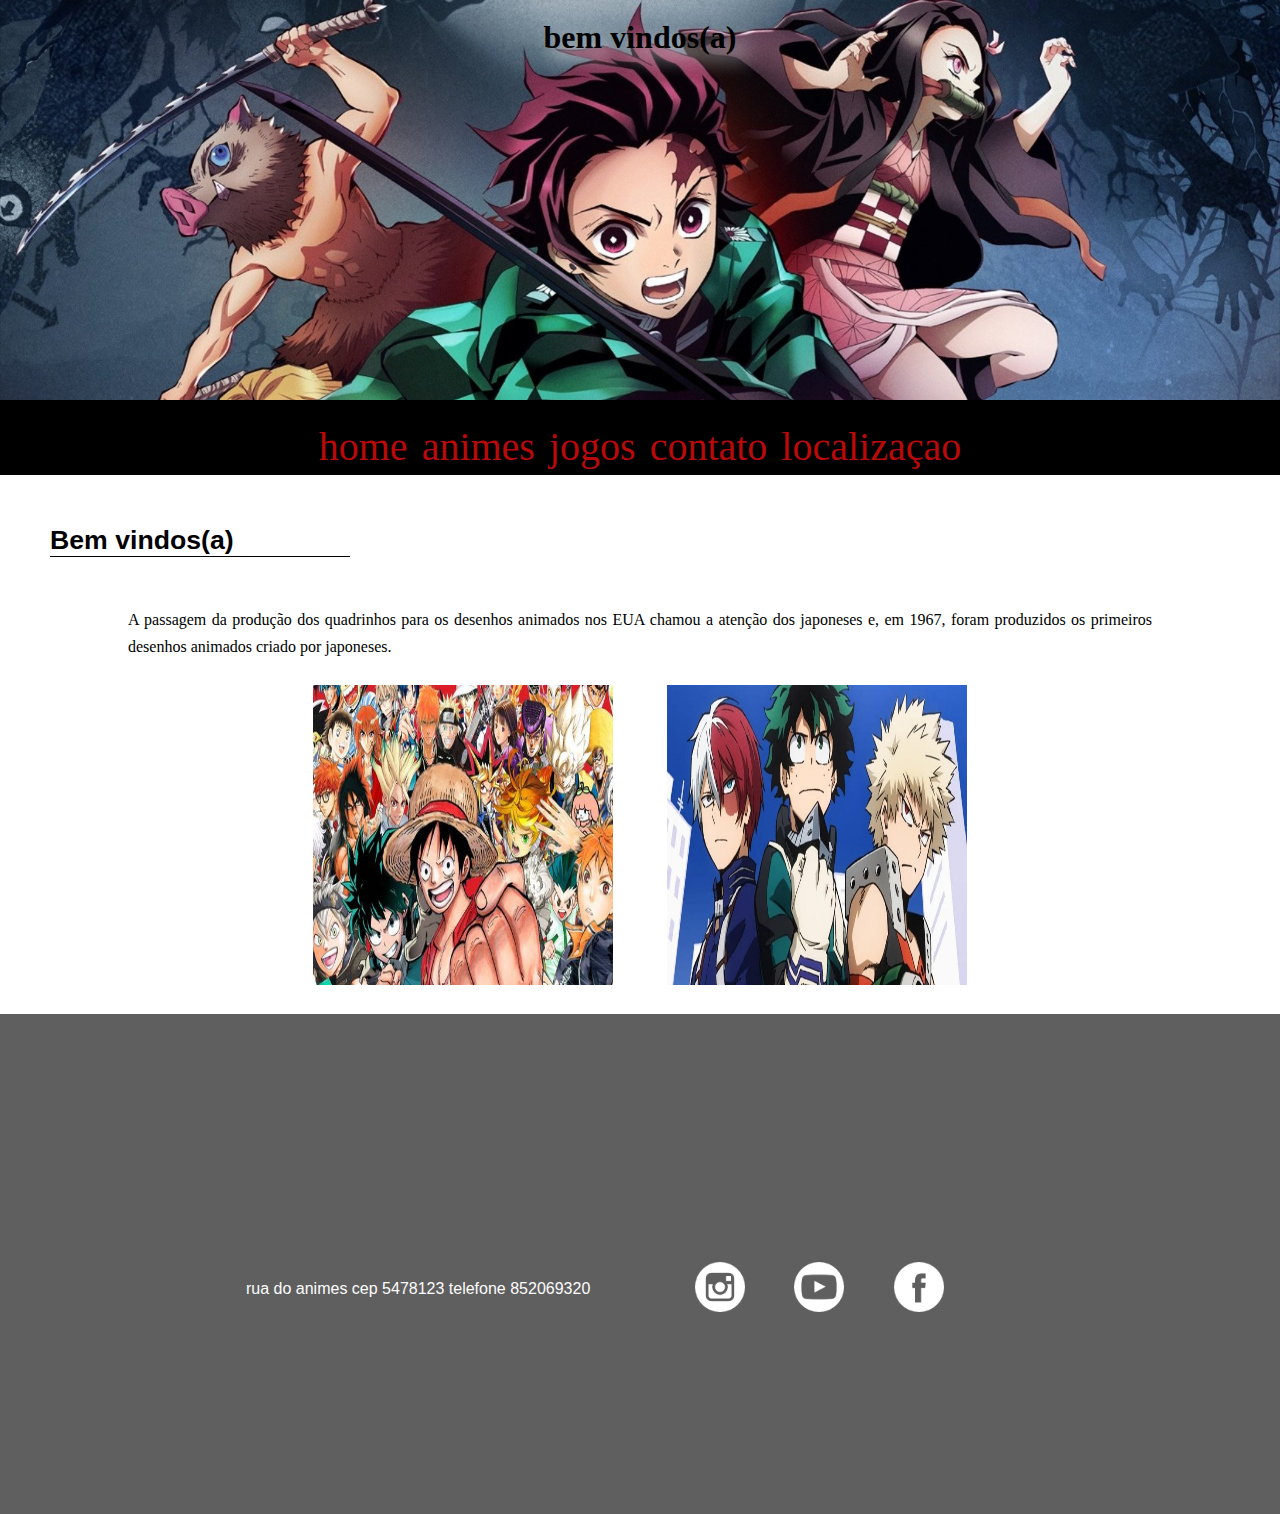
<file: index.html>
<!DOCTYPE html>
<html lang="pt-BR">
<head>
    <meta charset="UTF-8">
    <meta http-equiv="X-UA-Compatible" content="IE=edge">
    <meta name="viewport" content="width=device-width, initial-scale=1.0">
    <title>Document</title>
    <link rel="stylesheet" href="style/style.css">
</head>
<body>
    <header>
        <a href="#" onclick="abrir()">&#9776;</a>
        <h1>bem vindos(a) </h1> 
    </header>

    <nav>
        <a href="#"id="fechar" onclick="fechar()"> &times;</a>
        <ul>
            <li><a href="index.html">home</a></li>
            <li><a href="animes.html">animes</a></li>
            <li><a href="jogos.html">jogos</a></li>
            <li><a href="contato.html">contato</a></li>
            <li><a href="localizacao.html">localizaçao</a></li>
        </ul>
    </nav>
<main>
    <h2> Bem vindos(a) </h2>
    <div id="home">
        <p><span>A passagem da produção dos quadrinhos para os desenhos animados nos EUA chamou a atenção dos japoneses e, em 1967, foram produzidos os primeiros desenhos animados criado por japoneses.</span></p>    </div>
</main>

<div id="imgHome">
    <img src="img/animes.jpeg" alt="animes">
    <img src="img/academy.jpg" alt="animes ">
</div>



</main>


<footer>
<div id="endereco"
>

<P> rua do animes
    cep 5478123
    telefone 852069320   
</P>
</div>


<div id="redes">
    <ul>
        <li><a href="http://www.istagram.com" target="_blank"><img src="img/instagram.png" alt="nosso instagram"></a></li>
        <li><a href="http://www.youtube.com" target="_blank>"><img src="img/youtube.png" alt="nosso youtube"></a></li>
        <li><a href="http://www.facebook.com"target="_blank>"><img src="img/facebook.png" alt="nosso facebook"></a></li>
    </ul>
</div>
</footer>

<script>
function abrir(){
    document.getElementsByTagName("nav")[0] .style.left="0px";
}
function fechar(){
    document.getElementsByTagName("nav")[0] .style.left="-150px"
}


</script>


</body>
</html>
</file>
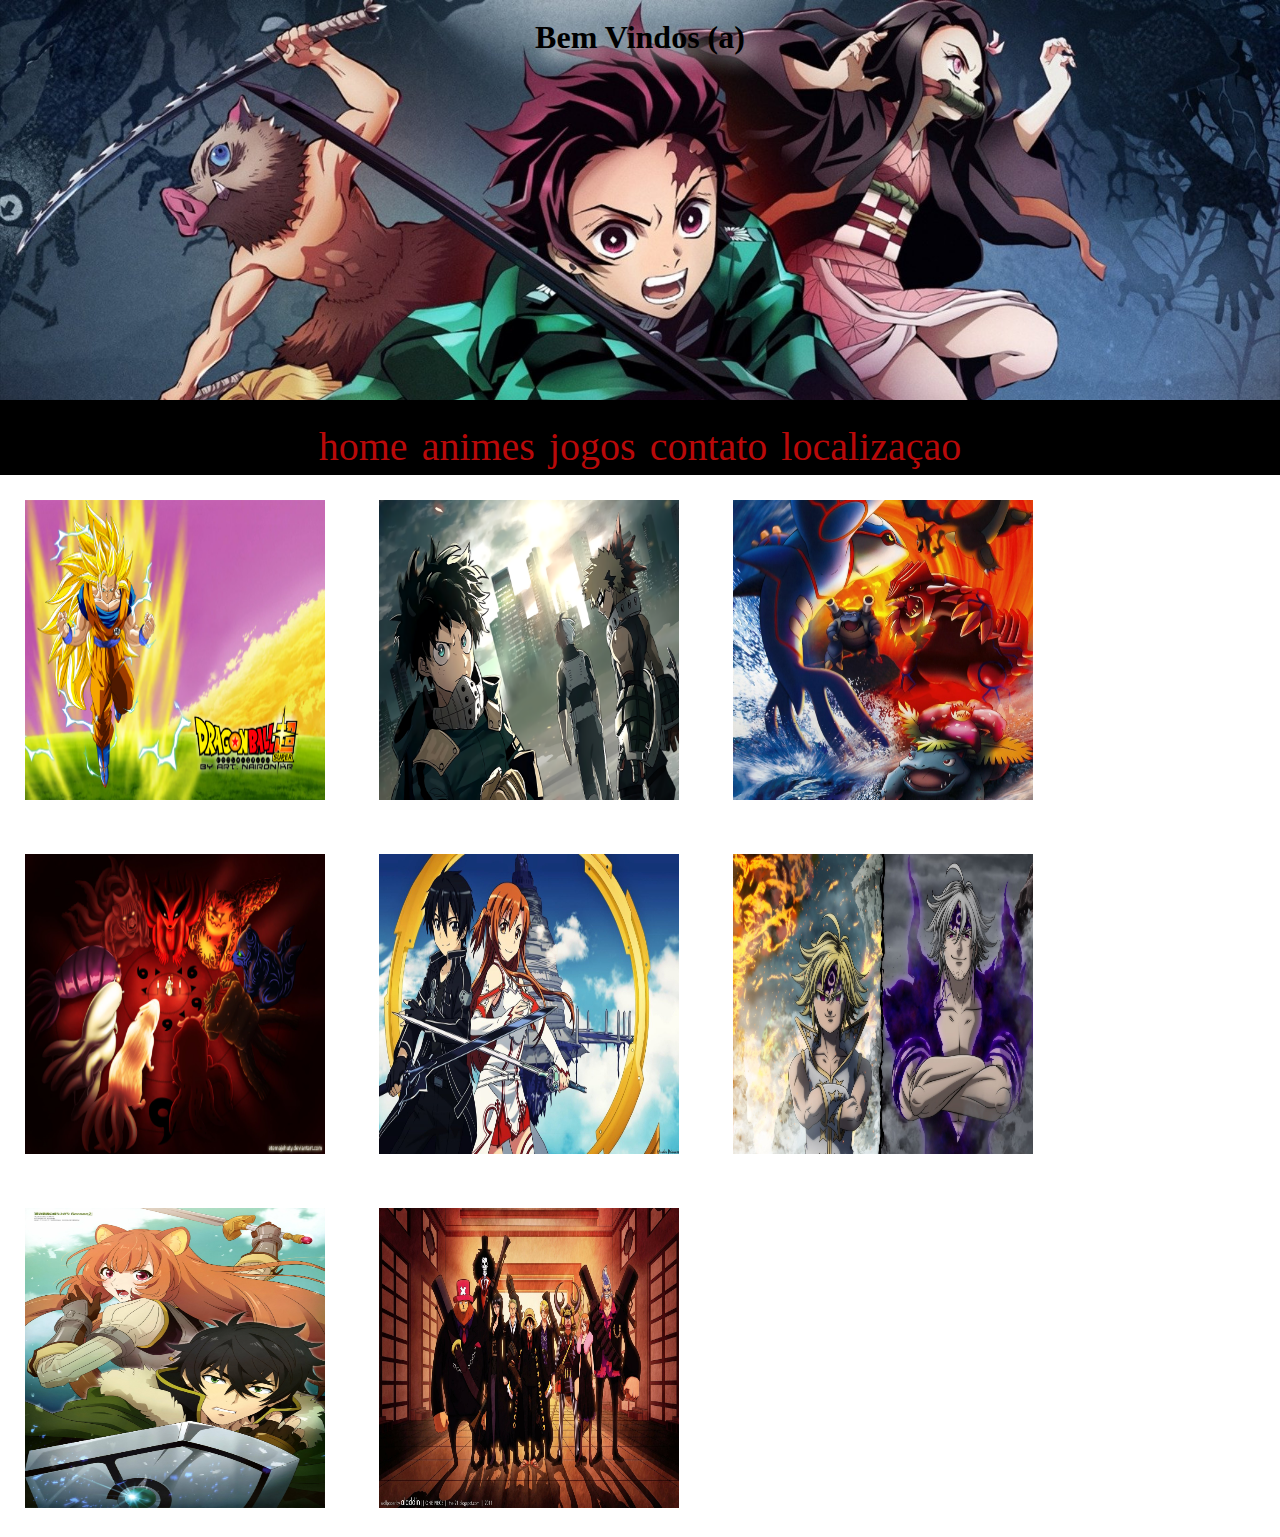
<file: animes.html>
<!DOCTYPE html>
<html lang="pt-BR">
<head>
    <meta charset="UTF-8">
    <meta http-equiv="X-UA-Compatible" content="IE=edge">
    <meta name="viewport" content="width=device-width, initial-scale=1.0">
    <title>Document</title>
    <link rel="stylesheet" href="style/style.css">
</head>
<body>
    <header>
    <a href="#" onclick="abrir()">&#9776;</a>
    <h1> Bem Vindos (a) </h1>
</header>
<nav>
    <a href="#" id="fechar" onclick="fechar()">&times;</a>
        <ul>
            <li><a href="index.html">home</a></li>
            <li><a href="animes.html">animes</a></li>
            <li><a href="jogos.html">jogos</a></li>
            <li><a href="contato.html">contato</a></li>
            <li><a href="localizacao.html">localizaçao</a></li>
        </ul>
    </nav>
    <div id="imganimes2">
        <img src="img/animes/dbzs.png" alt="">
        <img src="img/animes/ice.png" alt=" ">
        <img src="img/animes/pokemon.jpg" alt="">
        <img src="img/animes/reuniao das bijus.jpg" alt=" ">
        <img src="img/animes/sword art online.jpg" alt="">
        <img src="img/animes/thumb-1920-933784.jpg" alt=" ">
        <img src="img/animes/thumb-1920-529405.jpg" alt="">
        <img src="img/animes/one pice.jpg" alt="">
    </div>


</body>
</html>
</file>
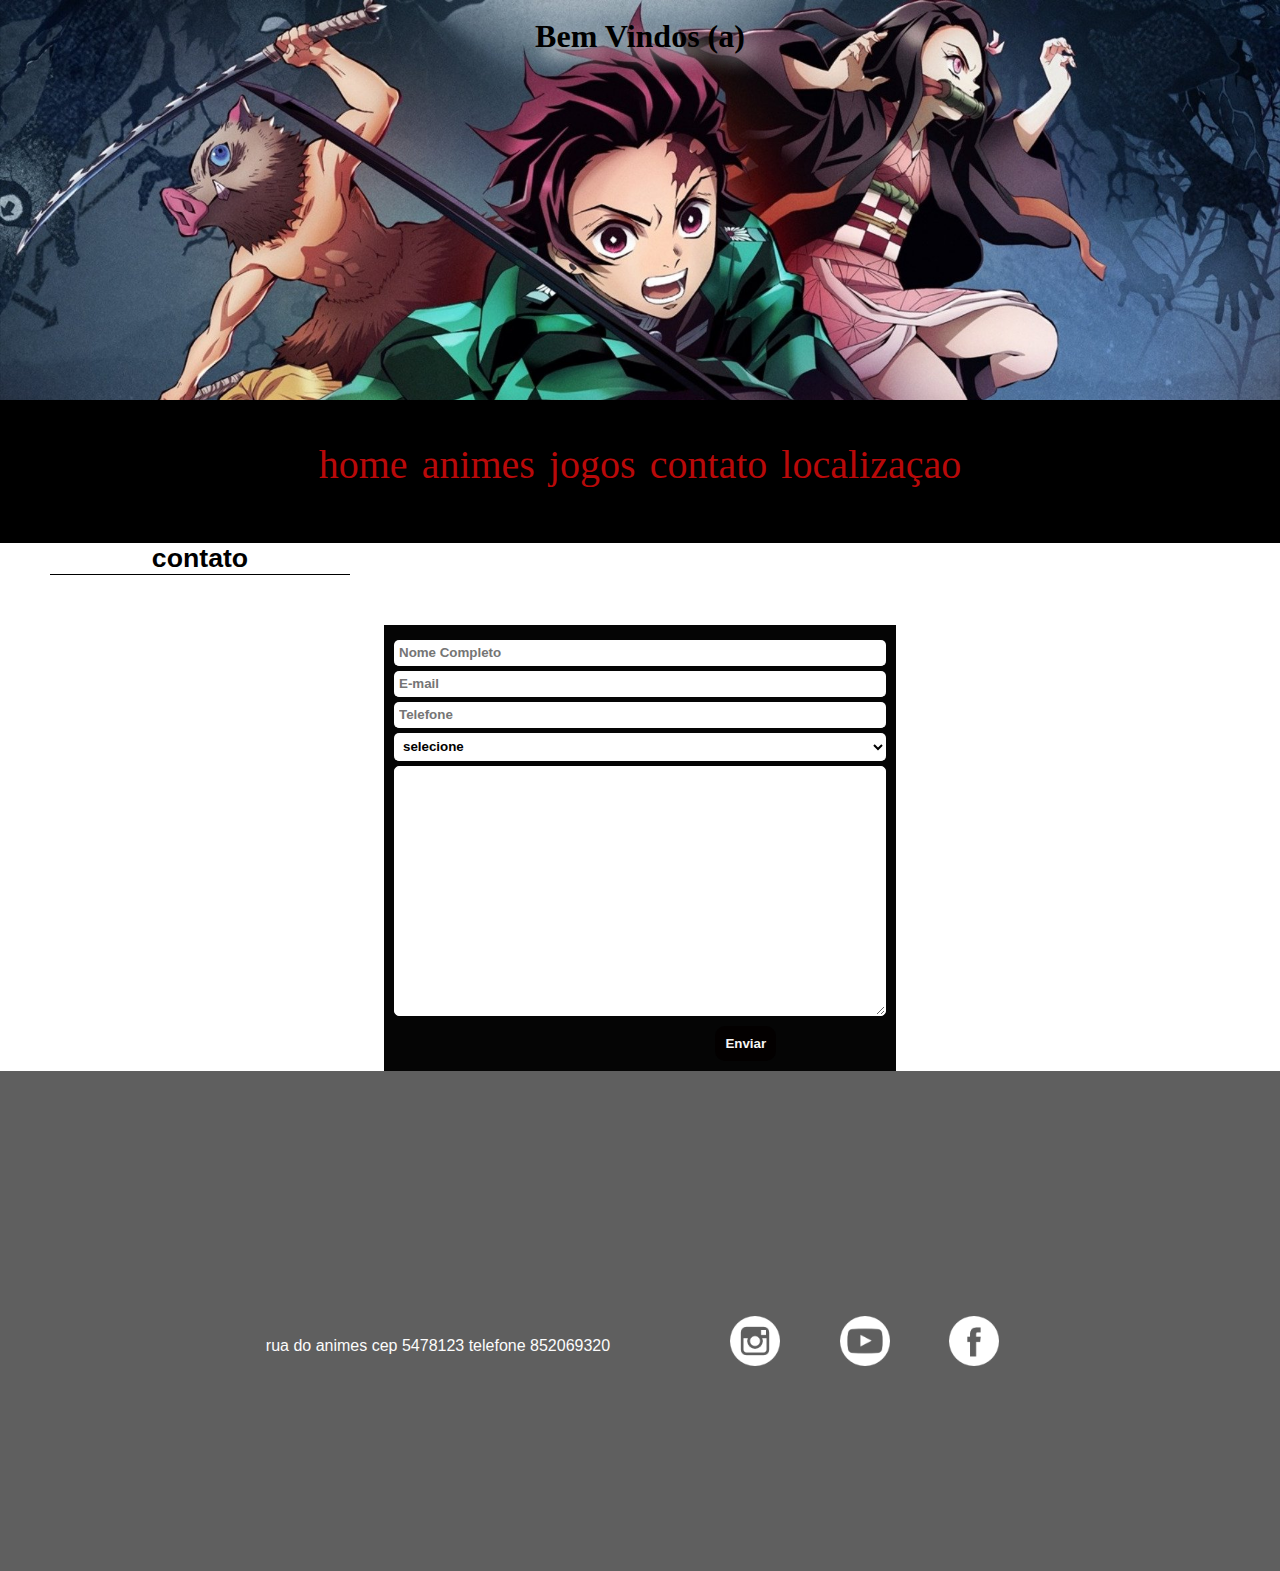
<file: contato.html>
<!DOCTYPE html>
<html lang="pt-BR">
<head>
    <meta charset="UTF-8">
    <meta http-equiv="X-UA-Compatible" content="IE=edge">
    <meta name="viewport" content="width=device-width, initial-scale=1.0">
    <title>Document</title>
    <link rel="stylesheet" href="style/style.css">
</head>
<body>
    <header>
    <a href="#" onclick="abrir()">=</a>
    <h1> Bem Vindos (a) </h1>
</header>
<nav>
    <a href="#" id="fechar" onclick="fechar()"> x</a>
    <nav>
        <a href="#"id="fechar" onclick="fechar()"> &times;</a>
        <ul>
            <li><a href="index.html">home</a></li>
            <li><a href="animes.html">animes</a></li>
            <li><a href="jogos.html">jogos</a></li>
            <li><a href="contato.html">contato</a></li>
            <li><a href="localizacao.html">localizaçao</a></li>
        </ul>
    </nav>
<main>
    <h2>contato</h2>
    <form action="">
        <input type="text" placeholder="Nome Completo" required>
        <input type="E-mail" placeholder="E-mail" required>
        <input type="tel" placeholder="Telefone">
        <select name="" id="">
            <option value="selecione">selecione</option>
            <option value="sugestão">sugestão</option>
            <option value="Elogio">Elogio</option>
            <option value="Dúvida">Dúvida</option>
            <option value="Crítica">Crítica</option>          
        </select>
        <textarea>

        </textarea>
        <input type="submit" value="Enviar">
    </form>
</main>
<footer>
    <div id="endereco"
    >

    <P> rua do animes
        cep 5478123
        telefone 852069320 
    </P></div>


    <div id="redes">
        <ul>
            <li><a href="http://www.istagram.com" target="_blank"><img src="img/instagram.png" alt="nosso instagram"></a></li>
            <li><a href="http://www.youtube.com" target="_blank>"><img src="img/youtube.png" alt="nosso youtube"></a></li>
            <li><a href="http://www.facebook.com"target="_blank>"><img src="img/facebook.png" alt="nosso facebook"></a></li>
        </ul>
    </div>
</footer>

<script>
    function abrir(){
        document.getElementsByTagName("nav")[0] .style.left="0px";
    }
    function fechar(){
        document.getElementsByTagName("nav")[0] .style.left="-150px"
    }

    
    </script>



</body>
</html>
</file>
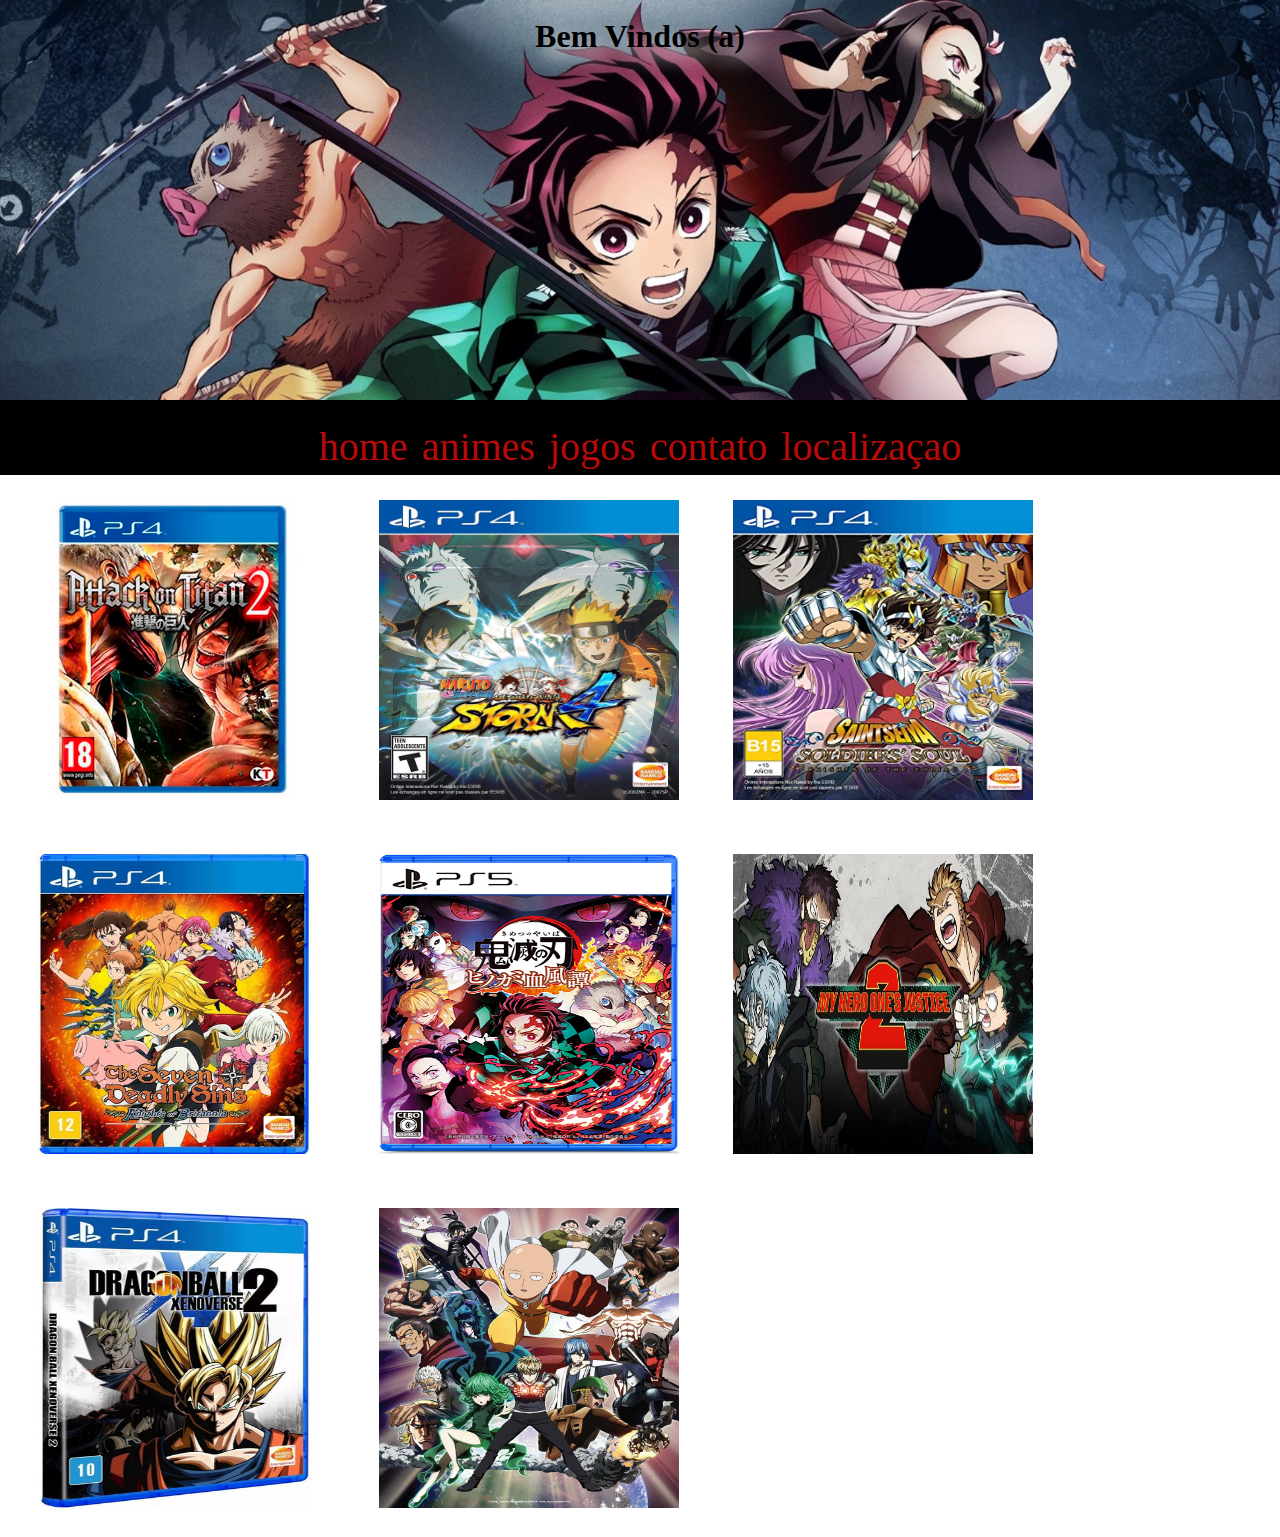
<file: jogos.html>
<!DOCTYPE html>
<html lang="pt-BR">
<head>
    <meta charset="UTF-8">
    <meta http-equiv="X-UA-Compatible" content="IE=edge">
    <meta name="viewport" content="width=device-width, initial-scale=1.0">
    <title>Document</title>
    <link rel="stylesheet" href="style/style.css">
</head>
<body>
    <header>
    <a href="#" onclick="abrir()">=</a>
    <h1> Bem Vindos (a)</h1>
</header>
<nav>
    <a href="#"id="fechar" onclick="fechar()"> &times;</a>
    <ul>
        <li><a href="index.html">home</a></li>
        <li><a href="animes.html">animes</a></li>
        <li><a href="jogos.html">jogos</a></li>
        <li><a href="contato.html">contato</a></li>
        <li><a href="localizacao.html">localizaçao</a></li>
    </ul>
</nav>

<div id="imgjogos">
    <img src="img/jogos/20200413130700_attackontitan2ps4.jpg" alt="">
    <img src="img/jogos/81I4IWadtbL._AC_SL1500_.jpg" alt=" ">
    <img src="img/jogos/91EwHZdgfmS._AC_SX342_.jpg" alt="">
    <img src="img/jogos/D_NQ_NP_818397-MLB32896307690_112019-O.jpg" alt=" ">
    <img src="img/jogos/Demon-Slayer-Kimetsu-no-Yaiba-The-Hinokami-Chronicles_2021_06-20-21_003.jpg" alt="">
    <img src="img/jogos/my-hero-one-s-justice-2-cke.jpg" alt=" ">
    <img src="img/jogos/dbz.jpg" alt="">
    <img src="img/jogos/one punch man.jpg" alt="">
</div>


</body>
</html>
</file>
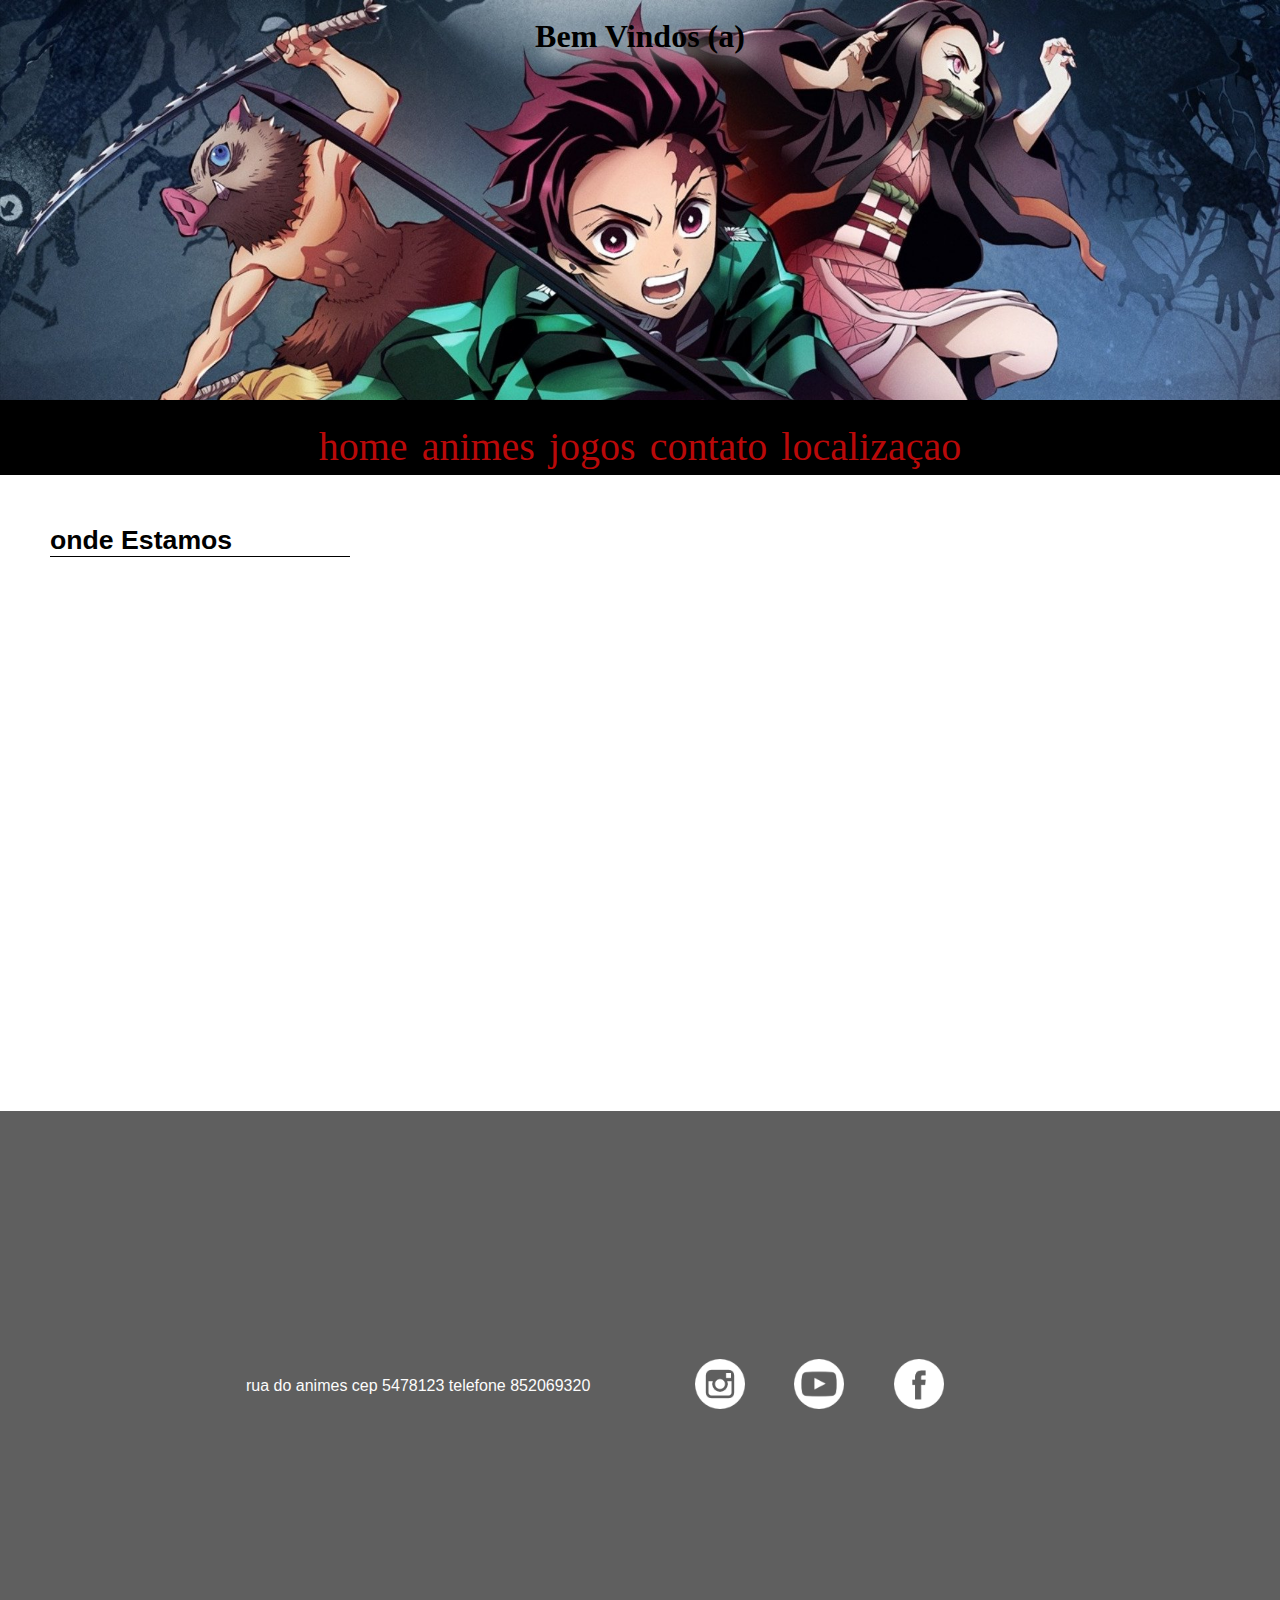
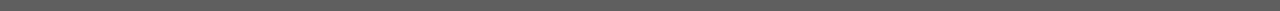
<file: localizacao.html>
<!DOCTYPE html>
<html lang="pt-BR">
<head>
    <meta charset="UTF-8">
    <meta http-equiv="X-UA-Compatible" content="IE=edge">
    <meta name="viewport" content="width=device-width, initial-scale=1.0">
    <title>Document</title>
    <link rel="stylesheet" href="style/style.css">
</head>
<body>
    <header>
    <a href="#" onclick="abrir()">=</a>
    <h1> Bem Vindos (a) </h1>
</header>
<nav>
    <a href="#"id="fechar" onclick="fechar()"> &times;</a>
    <ul>
        <li><a href="index.html">home</a></li>
        <li><a href="animes.html">animes</a></li>
        <li><a href="jogos.html">jogos</a></li>
        <li><a href="contato.html">contato</a></li>
        <li><a href="localizacao.html">localizaçao</a></li>
    </ul>
</nav>

<main>

<h2>onde Estamos</h2>

<div id="mapa"><iframe src="https://www.google.com/maps/embed?pb=!1m18!1m12!1m3!1d234070.15508443108!2d-46.916012067187445!3d-23.55600749999999!2m3!1f0!2f0!3f0!3m2!1i1024!2i768!4f13.1!3m3!1m2!1s0x94ce59a8d9acd0e7%3A0x3cde9e12c2eae172!2sLivraria%20-%20ANIME%20HUNTER!5e0!3m2!1spt-BR!2sbr!4v1652209166087!5m2!1spt-BR!2sbr width=" style="border:0;" allowfullscreen="" loading="lazy" referrerpolicy="no-referrer-when-downgrade"" frameborder="0"></iframe></div>

</main>


<footer>
    <div id="endereco"
    >

    <P> rua do animes
        cep 5478123
        telefone 852069320 
    </P></div>


    <div id="redes">
        <ul>
            <li><a href="http://www.istagram.com" target="_blank"><img src="img/instagram.png" alt="nosso instagram"></a></li>
            <li><a href="http://www.youtube.com" target="_blank>"><img src="img/youtube.png" alt="nosso youtube"></a></li>
            <li><a href="http://www.facebook.com"target="_blank>"><img src="img/facebook.png" alt="nosso facebook"></a></li>
        </ul>
    </div>
</footer>

<script>
    function abrir(){
        document.getElementsByTagName("nav")[0] .style.left="0px";
    }
    function fechar(){
        document.getElementsByTagName("nav")[0] .style.left="-150px"
    }

    
    </script>









</body>
</html>
</file>
<file: style/style.css>
/*
arquivo css para formatação do site da cafeteria
*/

/*
aplicar a formatação a todos os elmentos. usarems o asterisco(*)

*/

* {
    /*  zerar as margens externas dos elementos */
    margin: 0;
    /* zerar as margens internas do elementos  */
    padding: 0;
    /* ajuste das caixas(box) dos elementos */
    box-sizing: border-box;
  }
  
  header {
    height: 400px;
    /* altura da caixa */
    /* adicionaar uma imagem ao fundo  */
    background-image: url("../img/demon.jpg\ 2.jpg");
    /* ajustar a largura da imagem em 100% */
    background-size: 100%;
    /* ajustar a posiçao em x e y da imagem de fundo */
    background-position: 0 -00px;
    /* animação no fundo */
    transition: ease 1s;
  }
  
  header a,
  #fechar {
    opacity: 0;
    transition: ease 0.5s;
  }
  
  h1 {
    text-align: center;
    font-family: "verdana";
    color: rgb(0, 0, 0);
    /* aplicar uma sombra no texto */
    text-shadow: 10px 10px 20px white;
  }
  
  nav {
    background-color: rgb(0, 0, 0);
    text-align: center;
    transition: ease 0.5s;
  }
  
  nav ul li {
    /* dispor os itens da lista (li) em linha  */
    display: inline-block;
    /* aumentar as distancia entre os elmentos */
    padding: 5px;
    transition: ease 0.5s;
  }
  nav ul li:hover {
    background-color: white;
  }
  
  nav ul li a {
    font-family: "vernada";
    font-size: 30pt;
    color: rgb(185, 9, 9);
    /* retirar o underline do link */
    text-decoration: none;
    /* nenhum */
  }
  
  footer {
    height: 500px;
    /* altura em 300px */
    background-color: rgba(0, 0, 0, 0.452);
    background-color: rgb(95, 95, 95);
    color: rgb(252, 252, 252);
    font-family: "arial";
    padding-top: 50px;
    /* dispor de froma flexivel e em linha */
    display: flex;
    flex-direction: row;
    align-items: center;
    justify-content: center;
  }
  
  footer div {
    width: 30%;
    margin: 10px;
  }
  
  #redes ul li {
    display: inline-block;
    margin-left: 45px;
  }
  
  #redes ul li a img {
    width: 50px;
    height: 50px;
  }




/* inicio do mapa */
#mapa iframe {
    width: 100%;
    height: 500px;
  }
/* fim do mapa */
/* inicio contato */
main form {
    width: 40%;
    padding: 10px;
    background-color: rgb(5, 5, 5);
    margin-left: auto;
    margin-right: auto;
  }
  main form input[type="text"],
  main form input[type="E-mail"],
  main form input[type="tel"],
  main form select,
  main form textarea {
    background-color: rgb(255, 255, 255);
    width: 100%;
    padding: 5px;
    margin-top: 5px;
    border: 0px;
    border-bottom: 1px solid rgb(255, 255, 255);
    border-radius: 5px;
    display: block;
    font-weight: bold;
  }
  main form input[type="tel"] main form select {
    width: 30%;
    background-color: rgb(255, 255, 255);
  }
  main form textarea {
    height: 250px;
    border: 1px solid rgb(255, 255, 255);
    margin-bottom: 10px;
  }
  
  main form input[type="submit"] {
    padding: 10px;
    border: 0px;
    background-color: rgb(3, 0, 0);
    font-weight: bold;
    border-radius: 10px;
    cursor: pointer;
    color: rgb(247, 246, 245);
    margin-left: 43%;
  }
  main{
    background-color: white;
  }
/* fim contato */
/* ..............inicio do css da home..................... */
h2 {
    font-family: "arial";
    font-size: 20pt;
    margin: 50px;
    /* borda na parte inferior(bottom) do h2 */
    border-bottom: 1px solid black;
    width: 300px;
  }
  
  #home p {
    width: 80%;
    margin-left: auto;
    margin-right: auto;
    font-family: Verdana;
    font-size: 12pt;
    line-height: 20pt;
    /* espaçamento das linhas line-height */
    text-align: justify;
  }
  
  #imgHome {
    text-align: center;
  }
  
  #imgHome img {
    width: 300px;
    height: 300px;
    margin: 25px;
    transition: ease 0.5s;
    /* mudar o ponteiro do mouse para uma mao */
    cursor: pointer;
  }
  
  #imgHome img:hover {
    transform: scale(1.2);
    opacity: 1;
  }
  
  /* .......... fim do estilho da home........ */

  /*------------inicio img dos jogos----------- */
  #imgjogos img{
    width: 300px;
    height: 300px;
    margin: 25px;
  }
  #imgjogos img {
    width: 300px;
    height: 300px;
    margin: 25px;
    transition: ease 0.5s;
    /* mudar o ponteiro do mouse para uma mao */
    cursor: pointer;
  }
  #imgjogos img:hover {
    transform: scale(1.2);
    opacity: 1;
  }
/*------------fim img dos jogos----------- */

/* -----------inicio da img animes-------- */
#imganimes2 img{
  width: 300px;
  height: 300px;
  margin: 25px;
}
#imganimes2 img {
  width: 300px;
  height: 300px;
  margin: 25px;
  transition: ease 0.5s;
  /* mudar o ponteiro do mouse para uma mao */
  cursor: pointer;
}
#imganimes2 img:hover {
  transform: scale(1.2);
  opacity: 1;
}
/* -----------fim da img animes-------- */

  /* ....................área dos breakpoints.............. */

/* // `sm` applies to x-small devices (portrait phones, less than 576px) */
@media (min-width: 0px) and (max-width: 575px) {
  header {
    background-size: cover;
    background-position: 0px 0px;
  }
  nav {
    width: 150px;
    height: 100vh; /*altura do dispositivo*/
    position: absolute; /*definindo uma posição "fixa" na tela*/
    z-index: 10000; /*empilhamento. fazendo ficar acima de 9999 itens*/
    top: 0px; /*posição inicial de topo 0 */
    left: -150px; /*posição inicial a esquerda 0*/
    padding-top: 150px;
    text-align: left;
  }
  nav ul li {
    display: block;
  }

  #imgHome img {
    transition: ease 1;
  }
  footer {
    flex-direction: column;
  }
  footer div {
    width: 80%;
    margin: auto;
  }

  header a {
    opacity: 1;
    position: absolute;
    top: 5px;
    left: 5px;
    background-color: white;
    color: black;
    padding: 2px;
    text-decoration: none;
    font-size: 15pt;
  }
  #fechar {
    opacity: 1;
    color: white;
    font-size: 25pt;
    position: absolute;
    top: 5px;
    right: 5px;
    text-decoration: none;
    transform: rotate(180deg);
  }
  iframe {
    width: 90%;
  }
  main form {
    width: 90%;
  }
  #mapa iframe {
    width: 95%;
  }

  body {
    background-color: white;
  }
}

@media (min-width: 576px) {
  body {
    background-color: white;
  }
}

/* // `md` applies to small devices (landscape phones, less than 768px) */
@media (min-width: 767.98px) {
  body {
    background-color: white;
  }
}

/* // `lg` applies to medium devices (tablets, less than 992px) */
@media (min-width: 991.98px) {
  body {
    background-color: white;
  }
}

/* // `xl` applies to large devices (desktops, less than 1200px) */
@media (min-width: 1199.98px) {
  body {
    background-color: white;
  }}
</file>
